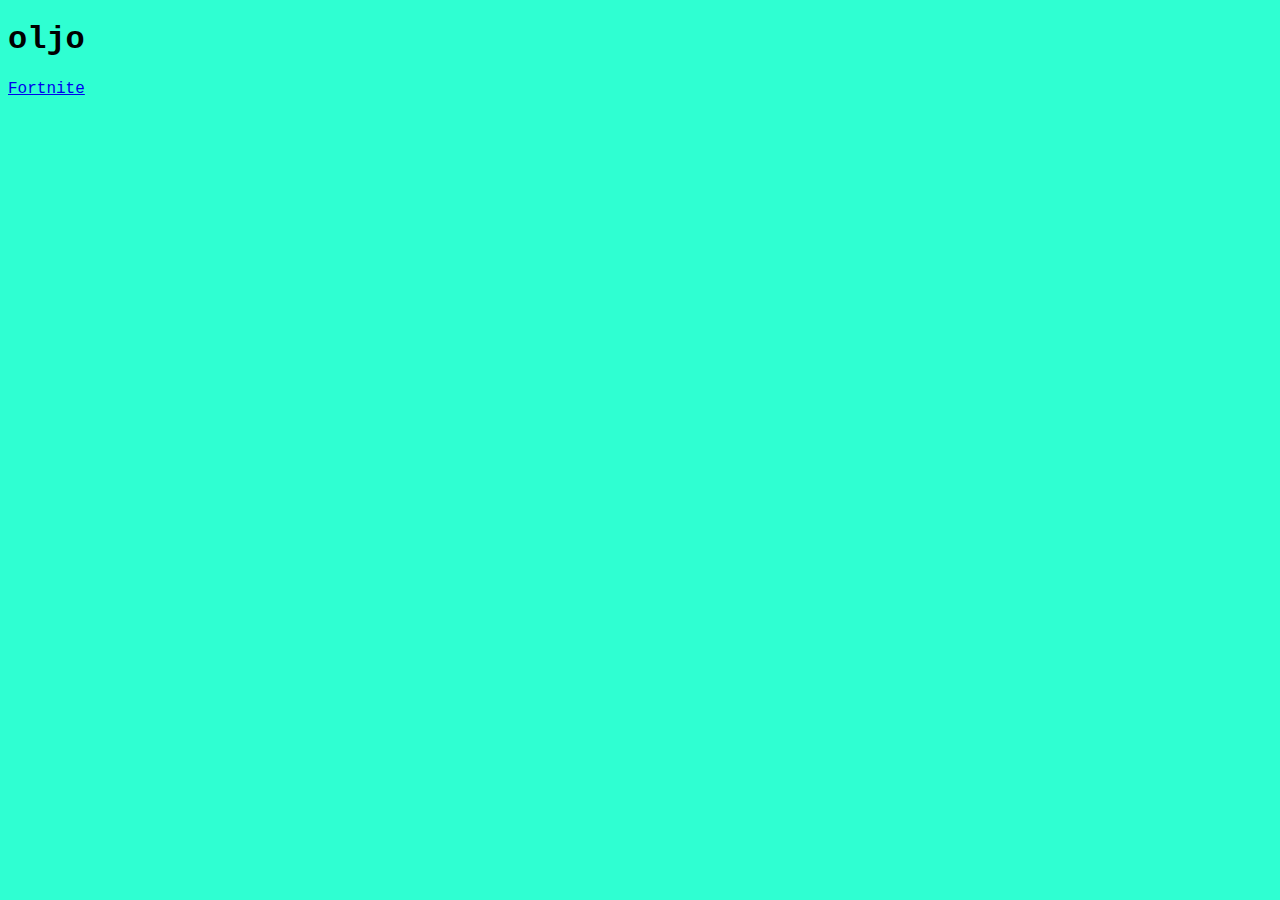
<file: index.html>
<!DOCTYPE html>
<html>

<head>
  <meta name="viewport" content="width=device-width, initial-scale=1" />
  <title>oljo</title>
  <link rel="stylesheet" href="/style.css" />
</head>

<body>
  <h1>oljo</h1>
  <nav>
    <a href="/fortnite/">Fortnite</a>
  </nav>
</body>

</html>
</file>
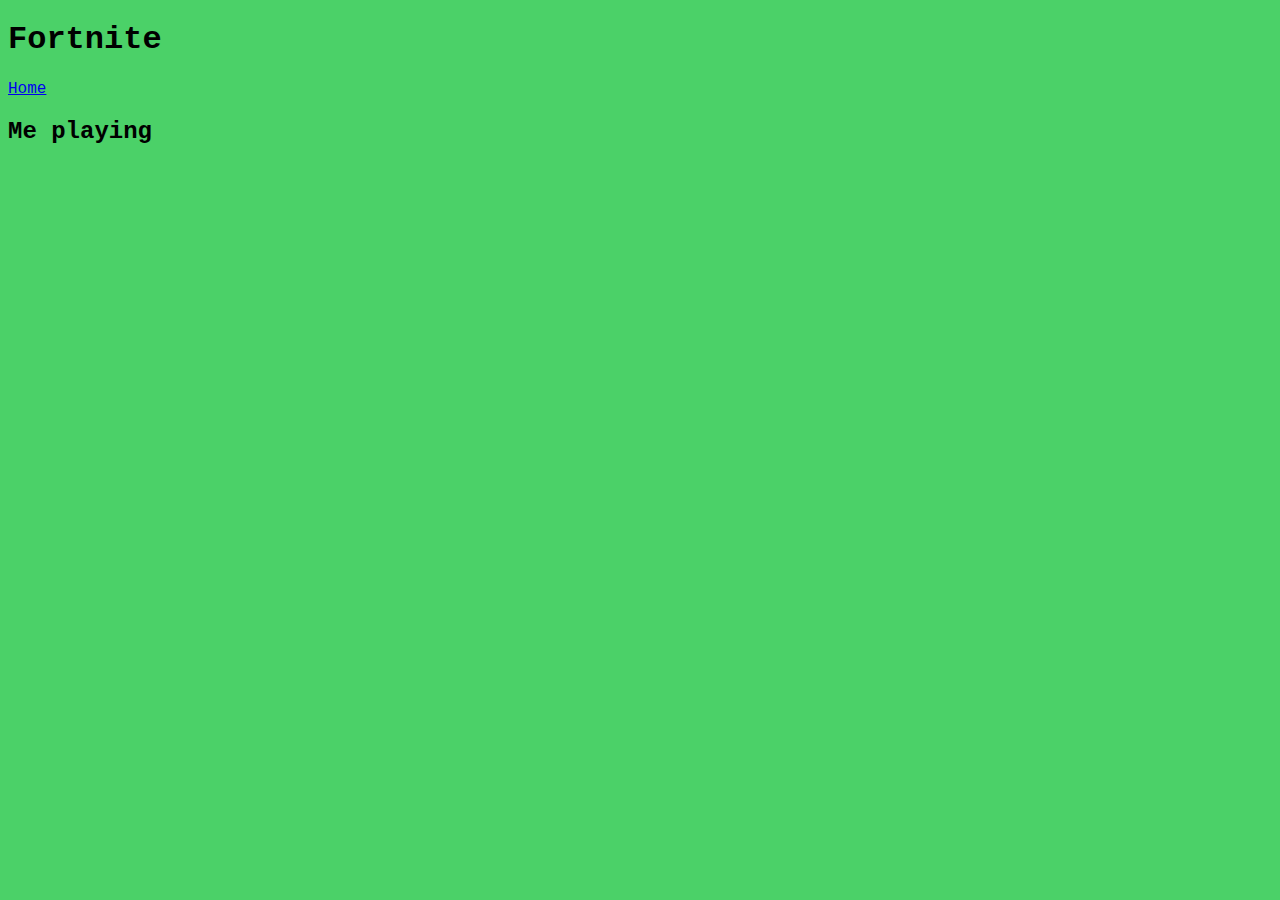
<file: fortnite/index.html>
<!DOCTYPE html>
<html>

<head>
  <meta name="viewport" content="width=device-width, initial-scale=1" />
  <title>oljo</title>
  <link rel="stylesheet" href="/style.css" />
  <style>
    body {
      background: rgb(75, 209, 104);
    }
  </style>
</head>

<body>
  <h1>Fortnite</h1>
  <nav>
    <a href="/">Home</a>
  </nav>
  <main>
    <h2>Me playing</h2>
    <iframe class="video" src="https://www.youtube-nocookie.com/embed/wK8zl94fuc0" frameborder="0"
      allow="accelerometer; autoplay; clipboard-write; encrypted-media; gyroscope; picture-in-picture; web-share"
      allowfullscreen></iframe>
  </main>
</body>

</html>
</file>
<file: style.css>
body {
  background: rgb(47, 255, 210);
  font-family: 'Courier New', Courier, monospace;
}

nav {
  margin: 1em 0;
}

main {
  margin: 1em 0;
}

.video {
  aspect-ratio: 16 / 9;
  width: 100%;
  max-width: 60rem;
}
</file>
